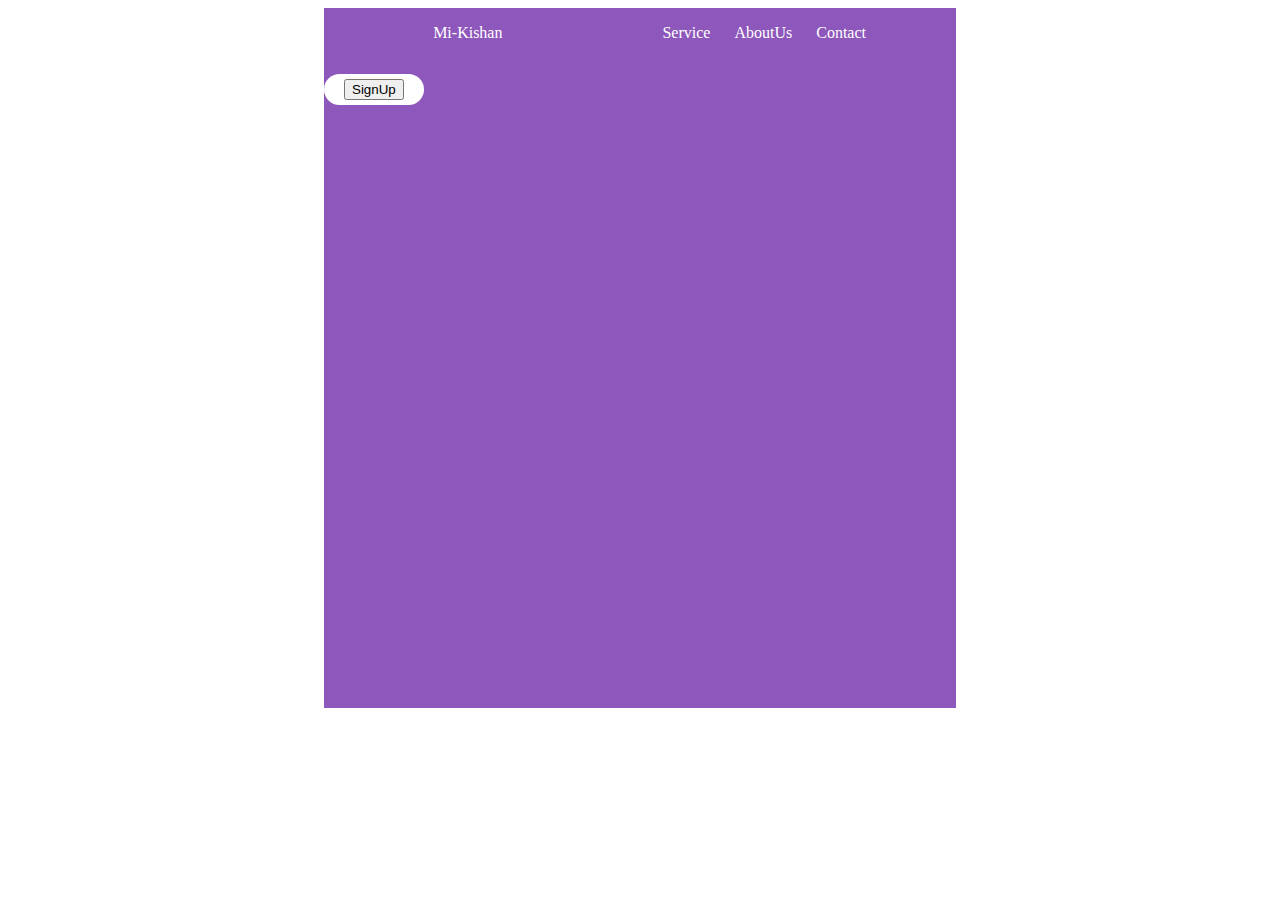
<file: home.html>
<!DOCTYPE html>
<html lang="en">
<head>
    <meta charset="UTF-8">
    <meta http-equiv="X-UA-Compatible" content="IE=edge">
    <meta name="viewport" content="width=device-width, initial-scale=1.0">
    <title>first webpage</title>
    <link rel="stylesheet" type="text/css" href="style.css"/>
</head>
<body>
    
        <!--<div id="topbar"></div>-->
        <div id="container">
            <div id="header">
                <ul>
                    <p class="head">Mi-Kishan</p>
                    <li><a href="#">Service</a></li>
                    <li><a href="#">AboutUs</a></li>
                    <li><a href="#">Contact</a></li>
                </ul>
            </div>
            <a class="signup" href="#"><button>SignUp</button></a>
        </div>
    

     
    
    
</body>
</html>
</file>
<file: style.css>
/*#topbar
{
    background-color: black;
    height: 30px;
    width: 100%;
}*/



#container
{
    background-color: rgb(142, 87, 187);
    height:700px;
    width: 50%;
    margin: 0px auto;
}

.head
{
    float: left;
    margin-left: 500px;
    margin-right: 100px;
}
#header ul{
    float: right;
    margin-right: 80px;
    margin-left: 10px;
    
}
#header ul li{
    display:inline;
    margin-right: 10px;
    margin-left: 10px;
}
#header ul li a{
    color:white;

    text-decoration: none;
    font: size 18px;
}
.head
{
  float: left;  
  
  color: white;
  margin-right: 150px;
  margin-left: 0px;
  margin-top: 0px;
}
body
{
    
    
    background-color: white;
    font-family: "Poppins";

}

#container .signup
{
    text-decoration: none;
    text-align:center ;
    padding: 5px 20px;
    display: inline-block;
    border-radius: 25px;
    cursor: pointer; 
    margin-left: 0px;
    top: 60px;
    margin-right: 50px;


    background-color: white;
}
</file>
